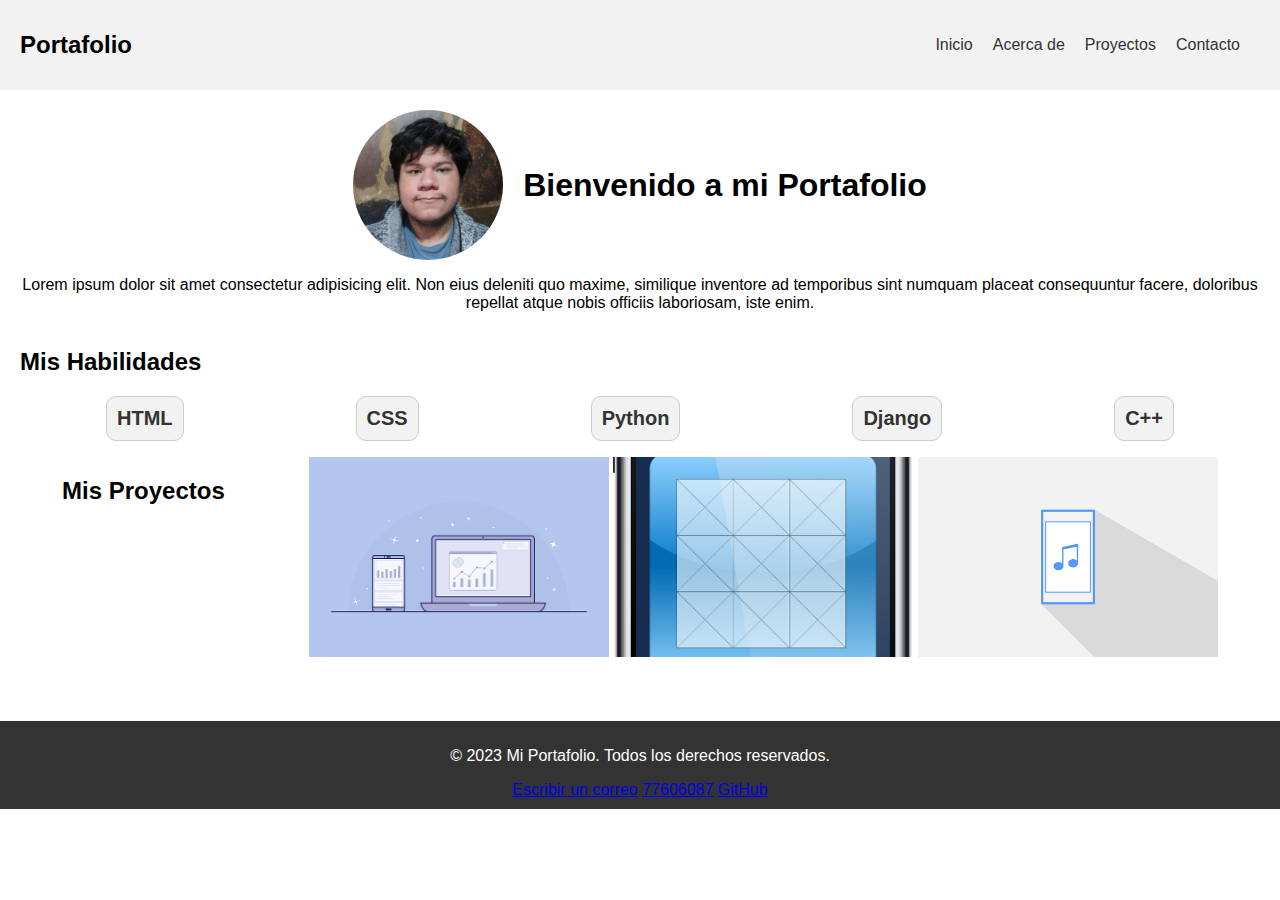
<file: index.html>
<!DOCTYPE html>
<html lang="es">

<head>
    <meta charset="UTF-8">
    <meta http-equiv="X-UA-Compatible" content="IE=edge">
    <meta name="viewport" content="width=device-width, initial-scale=1.0">
    <title>Mi Portafolio</title>
    <link rel="stylesheet" href="styles/style.css">
</head>

<body>
    <header>
        <div class="logo">Portafolio</div>
        <nav>
            <ul>
                <li><a href="#">Inicio</a></li>
                <li><a href="#">Acerca de</a></li>
                <li><a href="#">Proyectos</a></li>
                <li><a href="paginas/contacto.html">Contacto</a></li>
            </ul>
        </nav>
    </header>
    <main>
        <section class="welcome">
            <img src="img/mi_img.jpeg" alt="Mi Imagen">
            <h1>Bienvenido a mi Portafolio</h1>
            <p>Lorem ipsum dolor sit amet consectetur adipisicing elit. Non eius deleniti quo maxime, similique
                inventore ad temporibus sint numquam placeat consequuntur facere, doloribus repellat atque nobis
                officiis laboriosam, iste enim.</p>
        </section>
        <section class="skills">
            <h2>Mis Habilidades</h2>
            <ul>
                <li>HTML</li>
                <li>CSS</li>
                <li>Python</li>
                <li>Django</li>
                <li>C++</li>
            </ul>
        </section>
        <section class="projects">
            <h2>Mis Proyectos</h2>
            <div class="project-gallery">
                <img src="img/proyectos/pagina_web.png" alt="pagina web">
                <!-- <p>Creacion de aplicaciones web</p> -->
                <img src="img/proyectos/aplicacion_movil.png" alt="aplicacion movil">
                <!-- <p>Juego de 3 en raya</p> -->
                <img src="img/proyectos/app_musica.png" alt="app musica">
                <!-- <p>Aplicacion de musica</p> -->
            </div>
        </section>
    </main>
    <footer>
        <p>© 2023 Mi Portafolio. Todos los derechos reservados.</p>
        <a href="mailto:daho.copa@ucb.edu.bo">Escribir un correo</a>
        <a href="tel:+591 77606087">77606087</a>
        <a href="https://github.com/fabi-cm">GitHub</a>
    </footer>
</body>

</html>
</file>
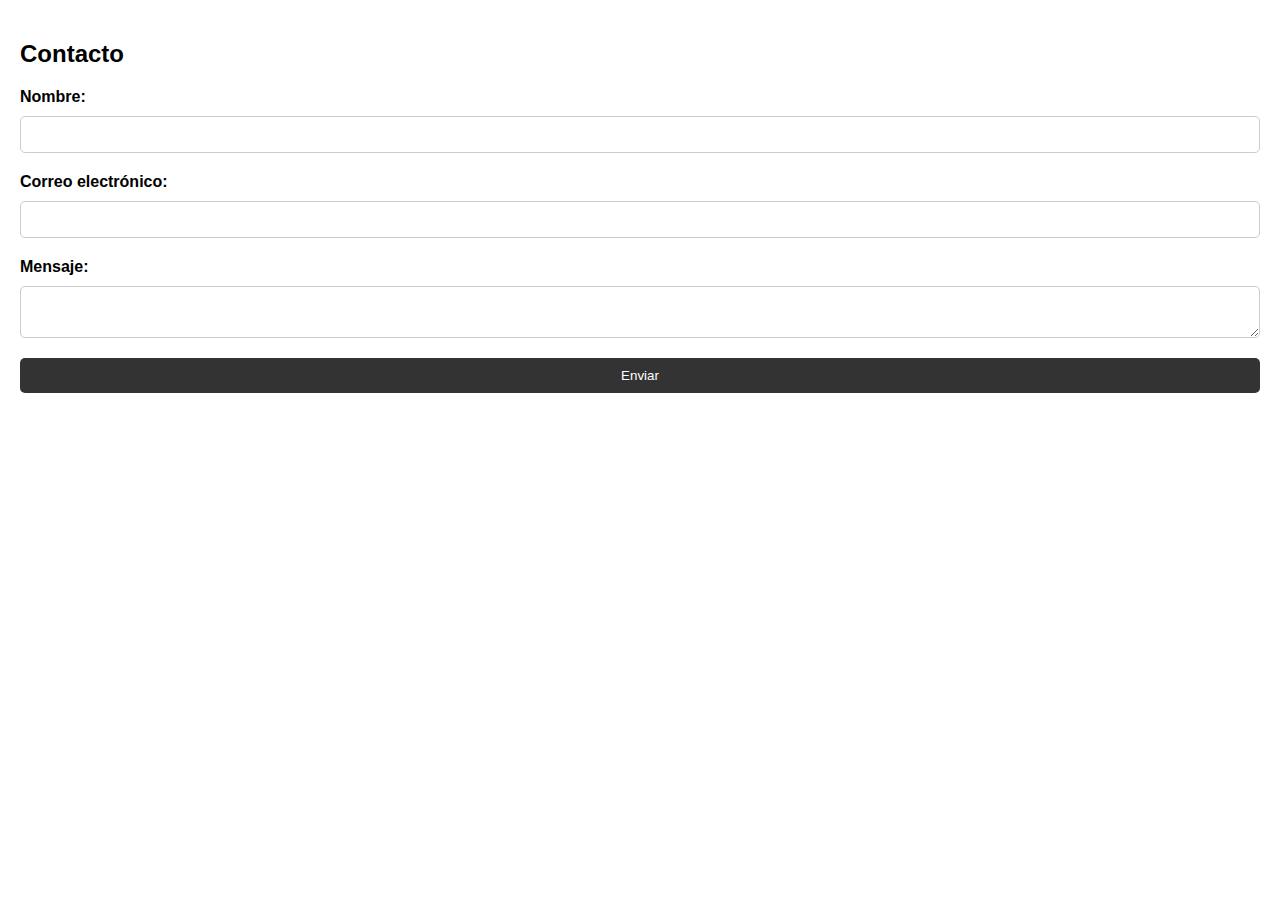
<file: paginas/contacto.html>
<!DOCTYPE html>
<html lang="en">
<head>
    <meta charset="UTF-8">
    <meta http-equiv="X-UA-Compatible" content="IE=edge">
    <meta name="viewport" content="width=device-width, initial-scale=1.0">
    <title>Contacto</title>
    <link rel="stylesheet" href="../styles/style.css">
</head>
<body>
    <main>
        <section class="contact">
            <h2>Contacto</h2>
            <form>
                <label for="name">Nombre:</label>
                <input type="text" id="name" name="name">
                <label for="email">Correo electrónico:</label>
                <input type="email" id="email" name="email">
                <label for="message">Mensaje:</label>
                <textarea id="message" name="message"></textarea>
                <button type="submit">Enviar</button>
            </form>
        </section>
    </main>
</body>
</html>
</file>
<file: styles/style.css>
body {
    font-family: Arial, sans-serif;
    margin: 0;
    padding: 0;
  }
  
  header {
    display: flex;
    justify-content: space-between;
    align-items: center;
    padding: 20px;
    background-color: #f2f2f2;
  }
  
  .logo {
    font-size: 24px;
    font-weight: bold;
  }
  
  nav ul {
    display: flex;
    list-style: none;
  }
  
  nav ul li {
    margin-right: 20px;
  }
  
  nav ul li a {
    text-decoration: none;
    color: #333;
  }
  
  nav ul li a:hover {
    color: #666;
  }
  
  main {
    padding: 20px;
  }
  
  .welcome {
    display: flex;
    flex-wrap: wrap;
    justify-content: center;
    align-items: center;
    text-align: center;
    margin-bottom: 20px;
  }
  
  .welcome img {
    width: 150px;
    height: 150px;
    border-radius: 50%;
    margin-right: 20px;
  }
  
  .skills ul {
    display: flex;
    justify-content: space-around;
    list-style: none;
    padding: 0;
  }
  
  .skills ul li {
    font-size: 20px;
    font-weight: bold;
    padding: 10px;
    border: 1px solid #ccc;
    border-radius: 10px;
    background-color: #f2f2f2;
    color: #333;
  }
  
  .projects {
    display: flex;
    flex-wrap: wrap;
    justify-content: space-around;
    margin-bottom: 20px;
  }
  
  .projects img {
    width: 300px;
    height: 200px;
    object-fit: cover;
    margin-bottom: 20px;
  }
  
  .contact form {
    display: flex;
    flex-direction: column;
  }
  
  .contact label {
    font-weight: bold;
    margin-bottom: 10px;
  }
  
  .contact input,
  .contact textarea {
    padding: 10px;
    margin-bottom: 20px;
    border-radius: 5px;
    border: 1px solid #ccc;
  }
  
  .contact button {
    padding: 10px;
    border-radius: 5px;
    border: none;
    background-color: #333;
    color: #fff;
    cursor: pointer;
  }
  
  .contact button:hover {
    background-color: #666;
  }
  
  footer {
    background-color: #333;
    color: #fff;
    padding: 10px;
    text-align: center;
  }
</file>
